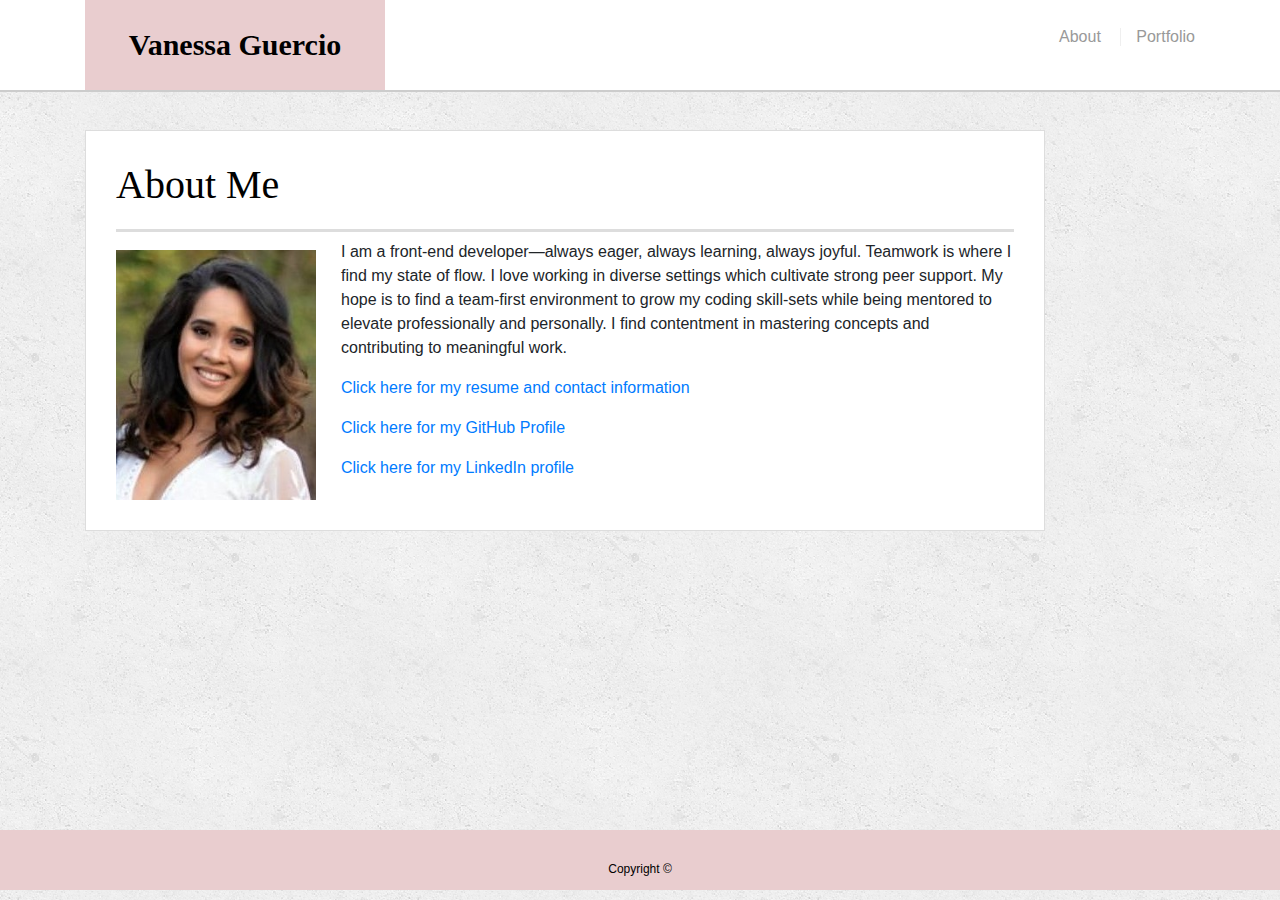
<file: index.html>
<!doctype html>
<html lang="en-us">

<head>
  <meta charset="UTF-8">
  <title>About | Vanessa Guercio</title>
  <link rel="stylesheet" type="text/css" href="assets/css/style.css">
  <meta name="viewport" content="width=device-width, initial-scale=1">
  <link rel="stylesheet" href="https://stackpath.bootstrapcdn.com/bootstrap/4.3.1/css/bootstrap.min.css" integrity="sha384-ggOyR0iXCbMQv3Xipma34MD+dH/1fQ784/j6cY/iJTQUOhcWr7x9JvoRxT2MZw1T"
    crossorigin="anonymous">

</head>

<body>
  <!--Begin header-->

  <header id="masthead">
    <div class="container">
      <a href="index.html" id="logo">Vanessa Guercio</a>
      <nav>
        <a href="index.html">About</a>
        <a href="portfolio.html">Portfolio</a>
      </nav>
    </div>
  </header>
  <!--Begin Main section-->
  <div id="main-container" class="container">
    <section class="main-section">
      <h1>About Me</h1>

      <img src="assets/images/profilepic (2).jpg" class="auth-image" alt="Profile Picture">

      <p>I am a front-end developer—always eager, always learning, always joyful. Teamwork is where I find my state of
        flow.
        I love working in diverse settings which cultivate strong peer support.
        My hope is to find a team-first environment to grow my coding skill-sets while being mentored to elevate
        professionally and personally.
        I find contentment in mastering concepts and contributing to meaningful work. </p>
      
        <ul>
        <a href="https://drive.google.com/file/d/0B1XRf0ZUolq2bFFsei10UVZNVGQ0Wlk5endBbTlKazZCN3Zz/view?usp=sharing" target="_blank">Click here for my resume and contact information</a></ul>
        <ul><a href="https://github.com/vguercio10" target="_blank">Click here for my GitHub Profile</a></ul>
        <ul><a href="https://www.linkedin.com/in/vanessa-guercio-741839181/" target="_blank">Click here for my LinkedIn profile</a></ul>
      
        
    </section>

  </div>

  <footer>
    <div class="container">
      Copyright &copy;
    </div>
  </footer>


  <script src="https://code.jquery.com/jquery-3.3.1.slim.min.js" integrity="sha384-q8i/X+965DzO0rT7abK41JStQIAqVgRVzpbzo5smXKp4YfRvH+8abtTE1Pi6jizo"
    crossorigin="anonymous"></script>
  <script src="https://cdnjs.cloudflare.com/ajax/libs/popper.js/1.14.7/umd/popper.min.js" integrity="sha384-UO2eT0CpHqdSJQ6hJty5KVphtPhzWj9WO1clHTMGa3JDZwrnQq4sF86dIHNDz0W1"
    crossorigin="anonymous"></script>
  <script src="https://stackpath.bootstrapcdn.com/bootstrap/4.3.1/js/bootstrap.min.js" integrity="sha384-JjSmVgyd0p3pXB1rRibZUAYoIIy6OrQ6VrjIEaFf/nJGzIxFDsf4x0xIM+B07jRM"
    crossorigin="anonymous"></script>

</body>

</html>
</file>
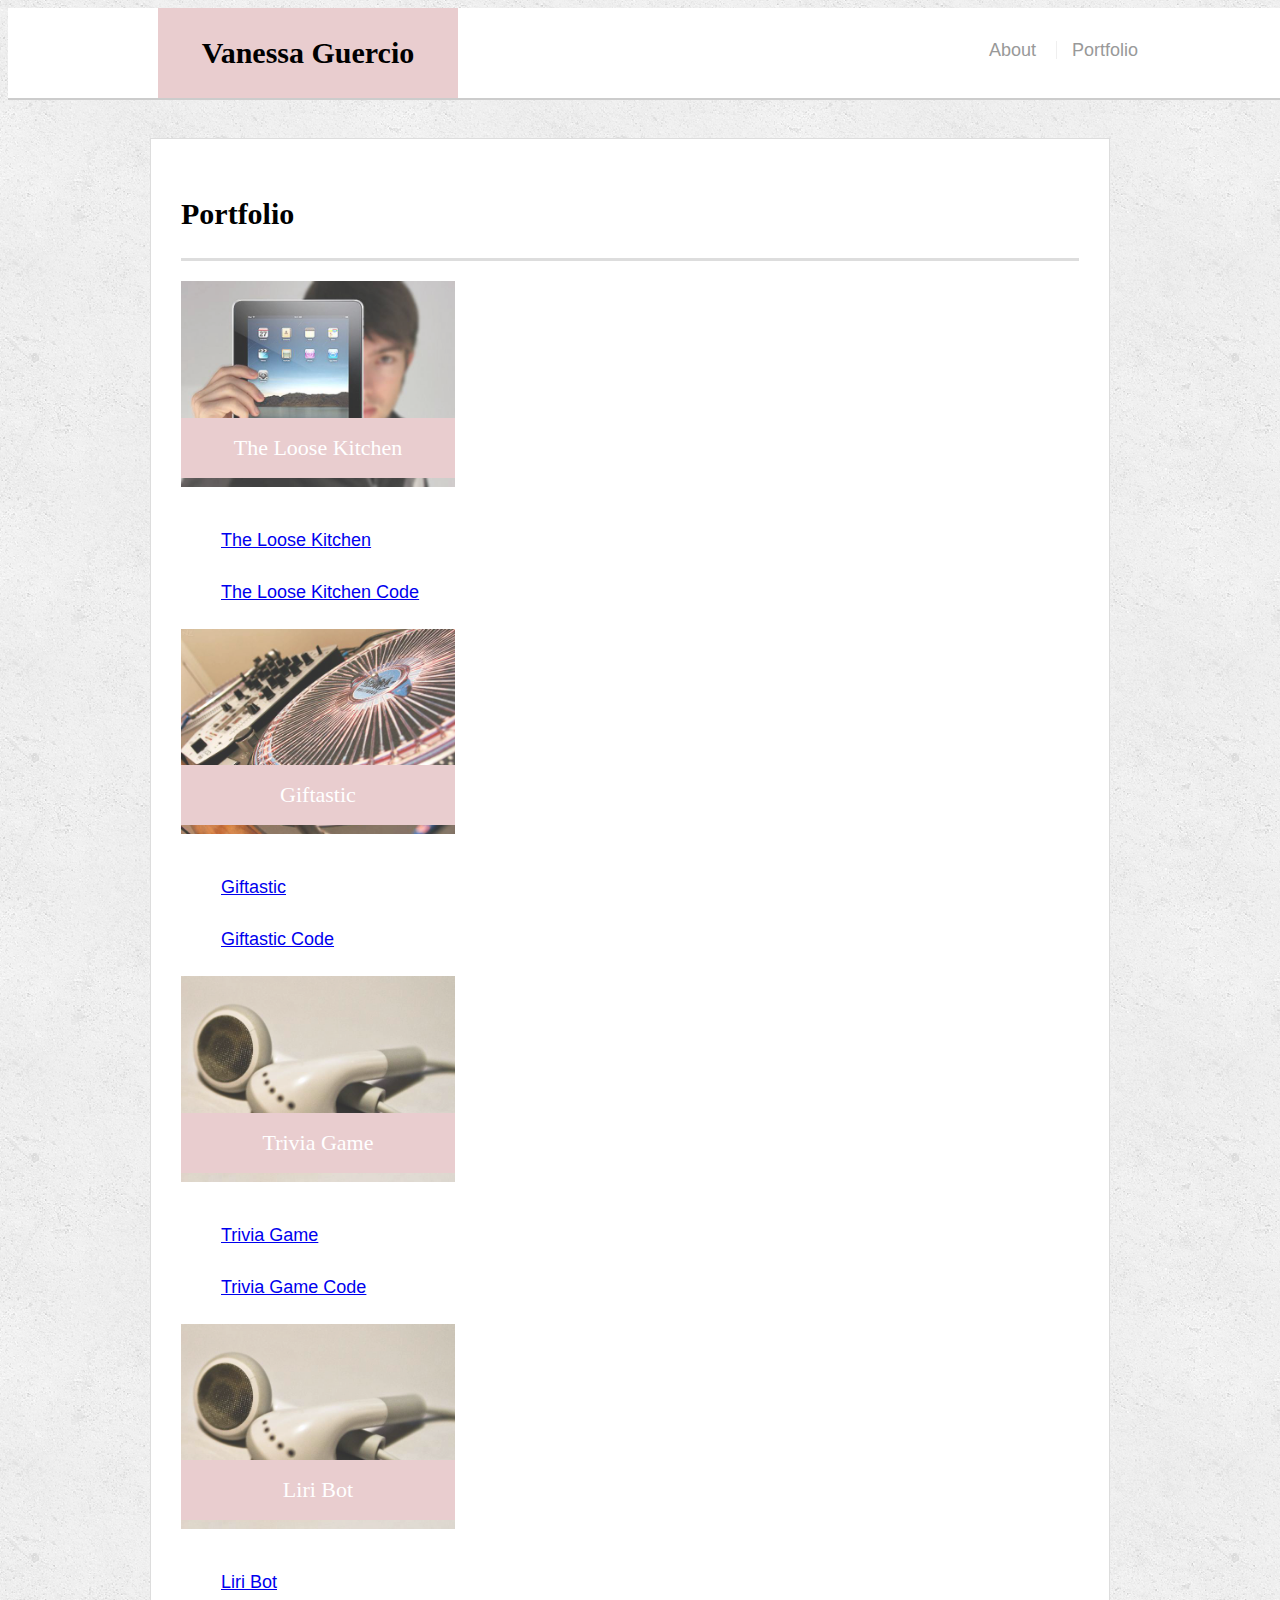
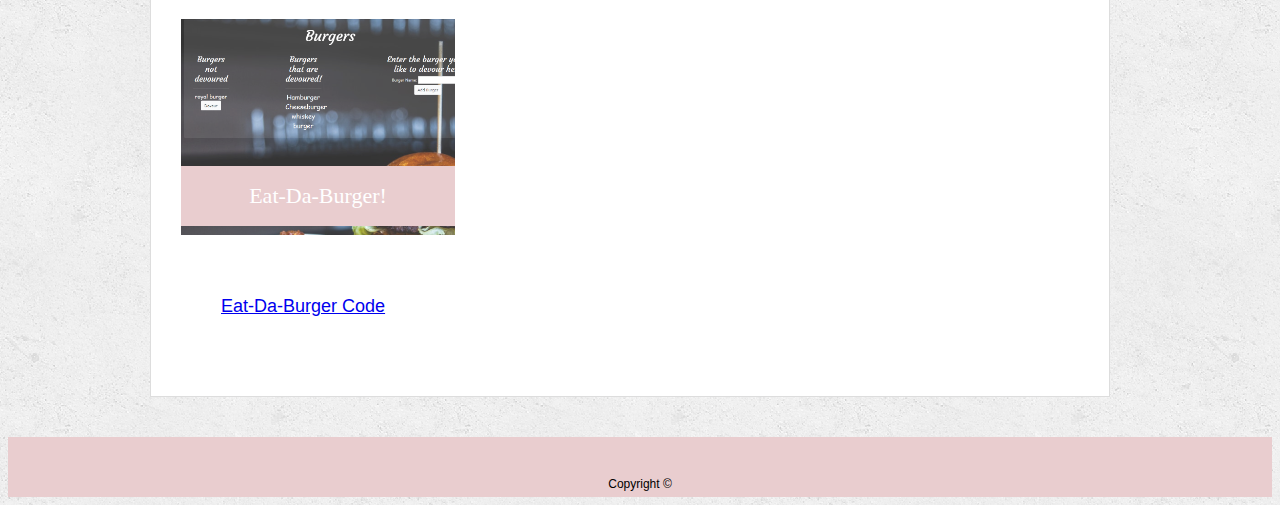
<file: portfolio.html>
<!doctype html>
<html lang="en-us">

<head>
  <meta charset="UTF-8">
  <title>Portfolio | Your Name</title>
  <link rel="stylesheet" type="text/css" href="assets/css/style.css">
  <meta name="viewport" content="width=device-width, initial-scale=1.0">
</head>

<body>

  <header id="masthead">
    <div class="container">
      <a href="index.html" id="logo">Vanessa Guercio</a>
      <nav>
        <a href="index.html">About</a>
        <a href="portfolio.html">Portfolio</a>
      </nav>
    </div>
  </header>

  <div id="main-container" class="container">
    <section class="main-section">
      <h1>Portfolio</h1>

      <div class="work">
        <img src="assets/images/technics-q-c-640-480-1.jpg" alt="The Loose Kitchen">

        <h3>The Loose Kitchen</h3>
      </div>
      <ul><a href="https://vguercio10.github.io/Group-Project-1/" target="_blank">The Loose Kitchen</a></ul>
      <ul><a href="https://github.com/vguercio10/Group-Project-1>" target="_blank">The Loose Kitchen Code</a></ul>

      <div class="work">
        <img src="assets/images/technics-q-c-640-480-2.jpg" alt="Giftastic">

        <h3>Giftastic</h3>
      </div>
      <ul><a href="https://vguercio10.github.io/AJAX/" target="_blank">Giftastic</a></ul>
      <ul><a href="https://github.com/vguercio10/AJAX" target="_blank">Giftastic Code</a></ul>
      <div class="work">
        <img src="assets/images/technics-q-c-640-480-5.jpg" alt="Trivia Game">

        <h3>Trivia Game</h3>
      </div>
      <ul><a href="https://vguercio10.github.io/TriviaGame/" target="_blank">Trivia Game</a></ul>
      <ul><a href="https://github.com/vguercio10/TriviaGame" target="_blank">Trivia Game Code</a></ul>
      <div class="work">

      <img src="assets/images/technics-q-c-640-480-5.jpg" alt="Liri Bot">

        <h3>Liri Bot</h3>
      </div>
      <ul><a href="https://github.com/vguercio10" target="_blank">Liri Bot</a></ul>
      
      <div class = "work">
      <img src="assets/images/burger.PNG" alt="Eat-Da-Burger">
      <h3>Eat-Da-Burger!</h3>
    </div>
      <div class = "work">
        <ul><a href="https://radiant-garden-24847.herokuapp.com/"></a></ul>
        <ul><a href="https://github.com/vguercio10/burger" target="blank">Eat-Da-Burger Code</a></ul>
    
    
      
    </section>

  </div>

  <footer>
    <div class="container">
      Copyright &copy;
    </div>
  </footer>
</body>

</html>
</file>
<file: assets/css/style.css>
body {
  font-family: Arial, "Helvetica Neue", Helvetica, sans-serif;
  font-size: 18px;
  line-height: 34px;
  color: #777777;
  background: url("../images/concrete_seamless.png");
}

* {
  box-sizing: border-box;
}

/* general */

.container {
  width: 100%;
  max-width: 980px;
  margin: 0 auto;
  clear: both;
}

h1,
h2,
h3,
p {
  margin-bottom: 20px;
}

p:last-child {
  margin-bottom: 0;
}

h1,
h2,
h3 {
  font-family: Georgia, Times, "Times New Roman", serif;
  font-weight: 700;
  color:black;
}

h1 {
  padding-bottom: 20px;
  font-size: 30px;
  line-height: 49px;
  border-bottom: 3px solid #dddddd;
}

h2,
h3 {
  font-size: 22px;
}

/* header */

#masthead {
  position: fixed;
  z-index: 99;
  width: 100%;
  margin: 0 0 30px;
  overflow: auto;
  color: #ffffff;
  background: #ffffff;
  border-bottom: 2px solid #cccccc;
}

#logo {
  float: left;
  width: 300px;
  height: 90px;
  font-family: Georgia, Times, "Times New Roman", serif;
  font-size: 30px;
  font-weight: 700;
  line-height: 90px;
  color: black;
  text-align: center;
  text-decoration: none;
  background: #e9cdcf;
}

nav {
  float: right;
  margin-top: 25px;
}

nav a {
  display: inline-block;
  padding-left: 15px;
  margin-left: 15px;
  line-height: 18px;
  color: #999;
  text-decoration: none;
  border-left: 1px solid #efefef;
}

nav a:first-child {
  border-left: 0 none;
}

/* footer */

footer {
  padding: 30px 0;
  clear: both;
  font-size: 12px;
  color: black;
  color: blak;
  text-align: center;
  background: #e9cdcf;
  height: 50px;
}

h3, h2 {
  padding-bottom: 20px;
  margin-bottom: 15px;
  line-height: 22px;
  border-bottom: 2px solid #eeeeee;
}
/* main */

#main-container {
  padding-top: 130px;
  min-height: calc(100vh - 70px);
}

.main-section {
  float: left;
  width: 100%;
  max-width: 960px;
  padding: 30px;
  margin: 0 0 40px;
  background: #ffffff;
  border: 1px solid #dddddd;
}

/* portfolio page */

.work {
  position: relative;
  width: 274px;
  margin: 20px 0 25px;
  overflow: auto;
}

.work:nth-child(even) {
  margin-right: 40px;
}

.work img {
  width: 100%;
  border: 0 none;
  opacity: 0.8;
}

.work h3 {
  position: absolute;
  bottom: 20px;
  width: 100%;
  padding: 15px;
  margin-bottom: 0;
  font-weight: 300;
  line-height: 30px;
  color: #ffffff;
  text-align: center;
  background: #e9cdcf;
  border-bottom: 0;
}

.auth-image {
  float: left;
  width: 200px;
  height: auto;
  margin-top: 10px;
  margin-right: 25px;
}

@media screen and (max-width: 980px) {
  .masthead {
    max-width: 80%;
    padding-right: 25px;
  }
  .main-container {
      max-width: 80%;
  }
  .main-section {
      max-width: 100%;
  }
}

@media screen and (max-width: 768px) {
  .main-container {
    max-width: 100%;
  }
  .main-section {
    max-width: 100%;
  }
}

@media screen and (max-width: 640px) {
  .masthead {
    position: static;
    max-width: 100%;
  }
    .main-container {
    max-width: 100%;
    }
    .main-section {
      max-width: 100%;
    }
  }
</file>
